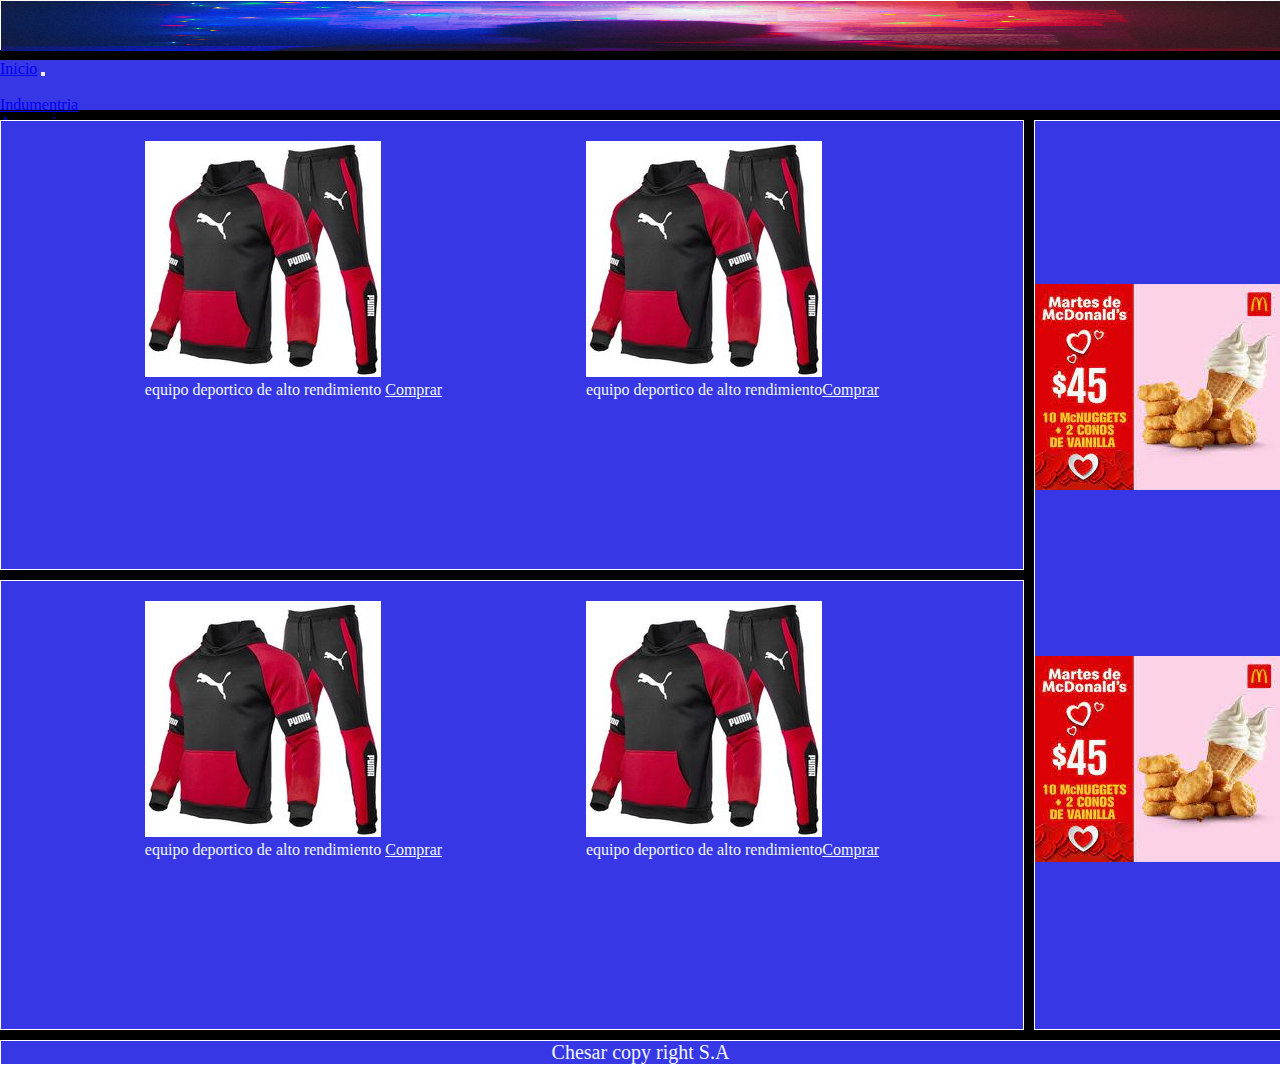
<file: index.html>
<!DOCTYPE html>
<html lang="en">
<head>
    <meta charset="UTF-8">
    <meta http-equiv="X-UA-Compatible" content="IE=edge">
    <meta name="viewport" content="width=device-width, initial-scale=1.0">
    <title>Bootstrap</title>
    <!--css de bootstrap-->
    <link href="https://cdn.jsdelivr.net/npm/bootstrap@5.1.3/dist/css/bootstrap.min.css" rel="stylesheet" integrity="sha384-1BmE4kWBq78iYhFldvKuhfTAU6auU8tT94WrHftjDbrCEXSU1oBoqyl2QvZ6jIW3" crossorigin="anonymous">
    <link rel="stylesheet" href="./Estilos/css.css">
</head>
<body>
    <div id="grilla">
        
        <header class="cabeza border">
            <div>
                <img src="./img/showcase2.jpg"  alt="" class="img-cabeza">
            </div>
        </header>
        <nav class="navbar navbar-expand-lg navbar-light bg-Primary">
            <div class="container-fluid">
              <a class="navbar-brand" href="./index.html">Inicio</a>
              <button class="navbar-toggler" type="button" data-bs-toggle="collapse" data-bs-target="#navbarNav" aria-controls="navbarNav" aria-expanded="false" aria-label="Toggle navigation">
                <span class="navbar-toggler-icon"></span>
              </button>
              <div class="collapse navbar-collapse " id="navbarNav">
                <ul class="navbar-nav">
                  <li class="nav-item">
                    <a class="nav-link active" aria-current="page" href="#"></a>
                  </li>
                  <li class="nav-item">
                    <a class="nav-link active" href="./secciones/indumentaria.html">Indumentria</a>
                  </li>
                  <li class="nav-item">
                    <a class="nav-link active" href="./secciones/accesorios.html">Accesorios</a>
                  </li>
                  <li class="nav-item">
                    <a class="nav-link active" href="./secciones/contactenos.html">Contactenos</a>
                  </li>
                </ul>
              </div>
            </div>
          </nav>

        <section class="sec_1  border">
            <article class="articulo">
                <img class="img_r1" src="./img/14fd7c2c4a8c64c11319db64d7fab660.jpg" alt="">
                <figure>
                    <p>
                        equipo deportico de alto rendimiento    <a href="#">Comprar</a>
                    </p>
                </figure>
            </article>

            <article class="articulo">
                <img class="img_r1" src="./img/14fd7c2c4a8c64c11319db64d7fab660.jpg" alt="">
                <figure>
                    <p>
                        equipo deportico de alto rendimiento<a href="#">Comprar</a>
                    </p>
                </figure>
            </article>
        </section>
        
        <section class="sec_2  border">
            <article class="articulo">
                <img class="img_r1" src="./img/14fd7c2c4a8c64c11319db64d7fab660.jpg" alt="">
                <figure>
                    <p>
                        equipo deportico de alto rendimiento    <a href="#">Comprar</a>
                    </p>
                </figure>
            </article>

            <article class="articulo">
                <img class="img_r1" src="./img/14fd7c2c4a8c64c11319db64d7fab660.jpg" alt="">
                <figure>
                    <p>
                        equipo deportico de alto rendimiento<a href="#">Comprar</a>
                    </p>
                </figure>
            </article>
        </section>

        <aside class="aside  border">
            <div class="div-aside">
                <img class="img-publi" src="./img/descarga.jfif" alt="">
            </div>
            <div class="div-aside">
                <img class="img-publi" src="./img/descarga.jfif" alt="">
            </div>
            
        </aside>


        <footer class="footer  border">Chesar copy right S.A</footer>

    </div>     
    
    
<!--Link de scrip bootstrap-->
<script src="https://cdn.jsdelivr.net/npm/bootstrap@5.1.3/dist/js/bootstrap.bundle.min.js" integrity="sha384-ka7Sk0Gln4gmtz2MlQnikT1wXgYsOg+OMhuP+IlRH9sENBO0LRn5q+8nbTov4+1p" crossorigin="anonymous"></script>    
</body>
</html>
</file>
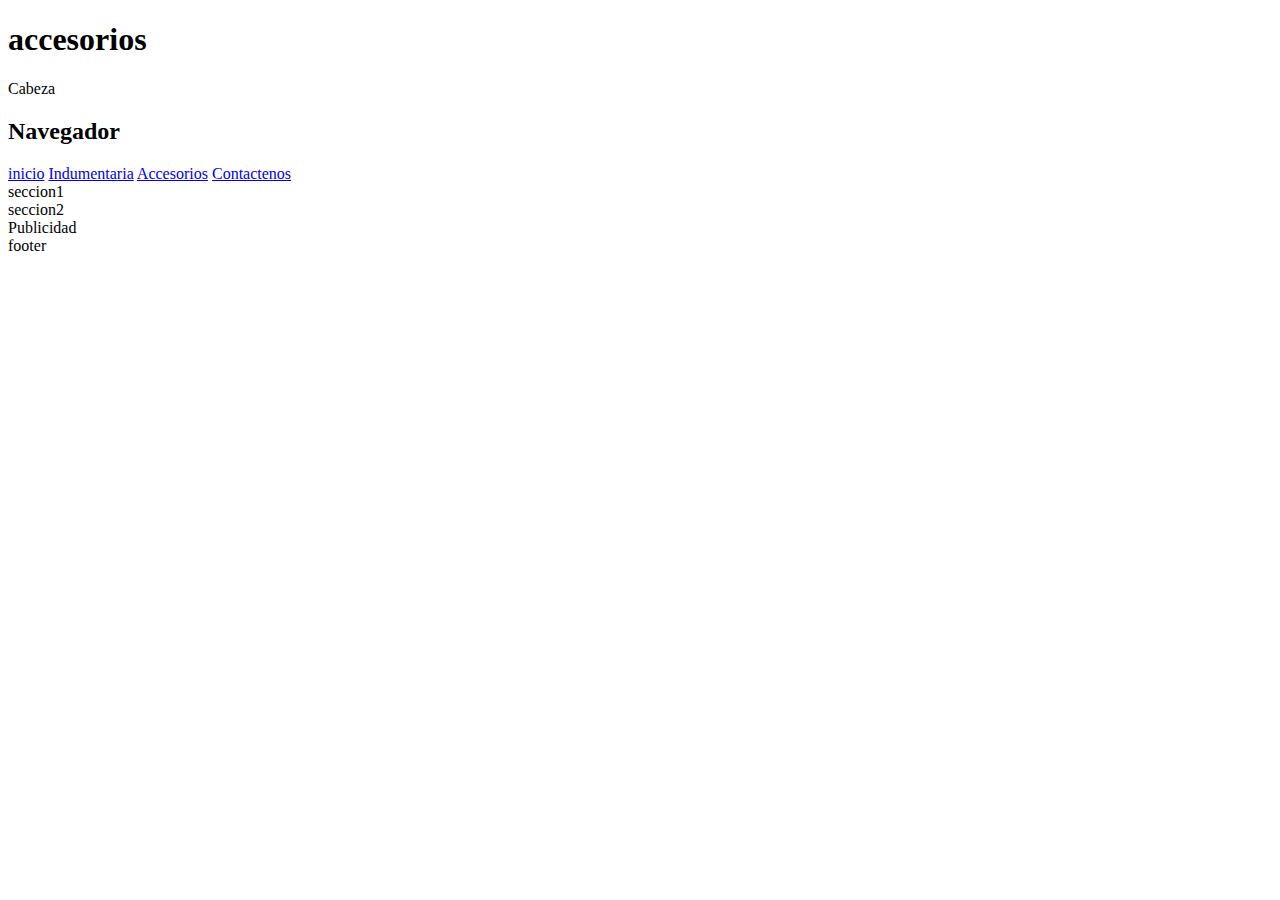
<file: secciones/accesorios.html>
<!DOCTYPE html>
<html lang="en">
<head>
    <meta charset="UTF-8">
    <meta http-equiv="X-UA-Compatible" content="IE=edge">
    <meta name="viewport" content="width=device-width, initial-scale=1.0">
    <title>Document</title>
</head>
<body>
    <h1>accesorios</h1>
    <div id="grilla">
        
        <header class="cabeza border">Cabeza</header>
        <nav class="menu  border">
            <h2>Navegador</h2>
            <a href="../index.html">inicio</a>
            <a href="indumentaria.html">Indumentaria</a>
            <a href="accesorios.html">Accesorios</a>
            <a href="contactenos.html">Contactenos</a>
        </nav>

        <section class="sec_1  border">seccion1</section>
        <section class="sec_2  border">seccion2</section>

        <aside class="aside  border">Publicidad</aside>


        <footer class="footer  border">footer</footer>

    </div>      
    
</body>
</html>
</file>
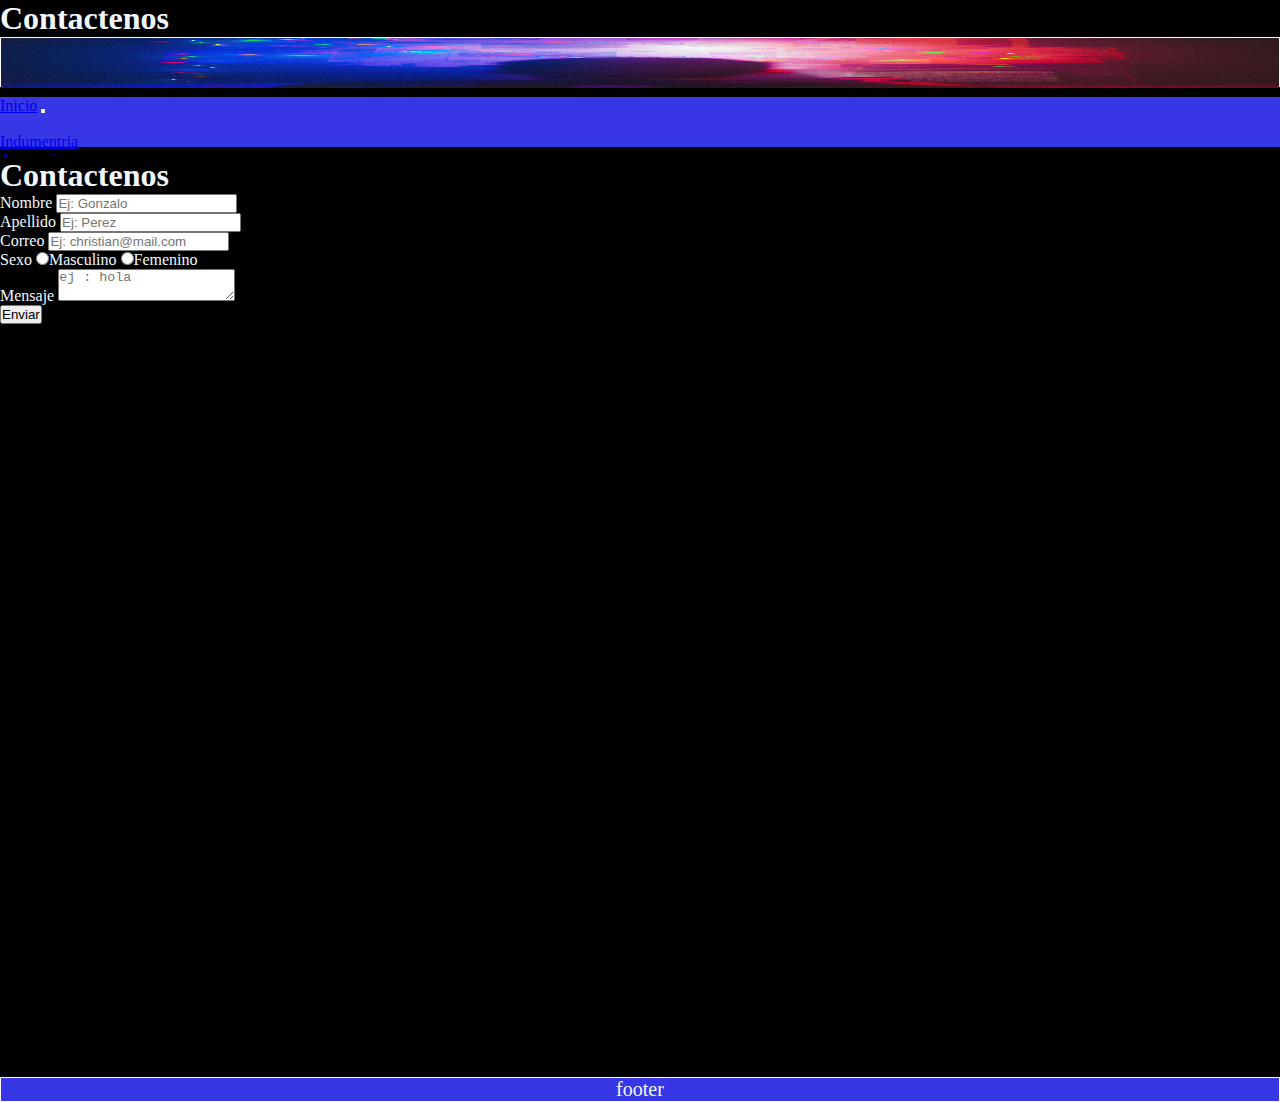
<file: secciones/contactenos.html>
<!DOCTYPE html>
<html lang="en">
<head>
    <meta charset="UTF-8">
    <meta http-equiv="X-UA-Compatible" content="IE=edge">
    <meta name="viewport" content="width=device-width, initial-scale=1.0">
    <!--css de bootstrap-->
    <link href="https://cdn.jsdelivr.net/npm/bootstrap@5.1.3/dist/css/bootstrap.min.css" rel="stylesheet" integrity="sha384-1BmE4kWBq78iYhFldvKuhfTAU6auU8tT94WrHftjDbrCEXSU1oBoqyl2QvZ6jIW3" crossorigin="anonymous">
    <!--css propio-->
    <link rel="stylesheet" href="../Estilos/css.css">
    <title>Contactos</title>
</head>
<body>
    <h1>Contactenos</h1>
    <div id="grilla">
        
        <header class="cabeza border">
            <div>
                <img src="../img/showcase2.jpg"  alt="" class="img-cabeza">
            </div>
        </header>
        <nav class="navbar navbar-expand-lg navbar-light bg-Primary">
            <div class="container-fluid">
              <a class="navbar-brand" href="../index.html">Inicio</a>
              <button class="navbar-toggler" type="button" data-bs-toggle="collapse" data-bs-target="#navbarNav" aria-controls="navbarNav" aria-expanded="false" aria-label="Toggle navigation">
                <span class="navbar-toggler-icon"></span>
              </button>
              <div class="collapse navbar-collapse d-flex justify-content-center" id="navbarNav">
                <ul class="navbar-nav">
                  <li class="nav-item">
                    <a class="nav-link active" aria-current="page" href="#"></a>
                  </li>
                  <li class="nav-item">
                    <a class="nav-link active" href="./indumentaria.html">Indumentria</a>
                  </li>
                  <li class="nav-item">
                    <a class="nav-link active" href="./accesorios.html">Accesorios</a>
                  </li>
                  <li class="nav-item">
                    <a class="nav-link active" href="./contactenos.html">Contactenos</a>
                  </li>
                </ul>
              </div>
            </div>
          </nav>
          <section class="d-flex justify-content-center">
              <div class="card col-md-5 p-2 " > 
                <div class="mb-3">
                    <h1>Contactenos</h1>
                </div>
                <div class="mb-2">
                    <form action="">
                      <div class="mb-2">
                            <label for="nombre">Nombre</label>
                            <input type="text" class="form-control" name="nombre" id="nombre" placeholder="Ej: Gonzalo">
                         </div>
                         <div class="mb-2">
                            <label for="apellido">Apellido</label>
                            <input type="text" class="form-control" name="apellido" id="apellido" placeholder="Ej: Perez">
                          </div>
                            <div class="mb-2">
                                <label for="correo">Correo</label>
                                <input type="text" class="form-control" name="correo" id="correo" placeholder="Ej: christian@mail.com">
                            <div class="mb-2">
                                <label for="sexo">Sexo</label>
                                <input type="radio"  name="sexo" id="masculino" value="masculino">Masculino
                                <input type="radio"  name="sexo" id="Femenino" value="femenino">Femenino
                              </div>
                              <div class="mb-2">
                                <label for="mensaje">Mensaje</label>
                                <textarea name="mensaje" id="mensaje" class="form-control" placeholder="ej : hola "></textarea>
                                
                                
                              </div>
                              <div class="mb-2">
                                <button class="btn btn-primary">Enviar</button>
                              <div class="mb-2">
                            
                     

                    </form>
                </div>
            </div>
          </section>

        
        

       


        <footer class="footer  border">footer</footer>

    </div>      
    
</body>
</html>
</file>
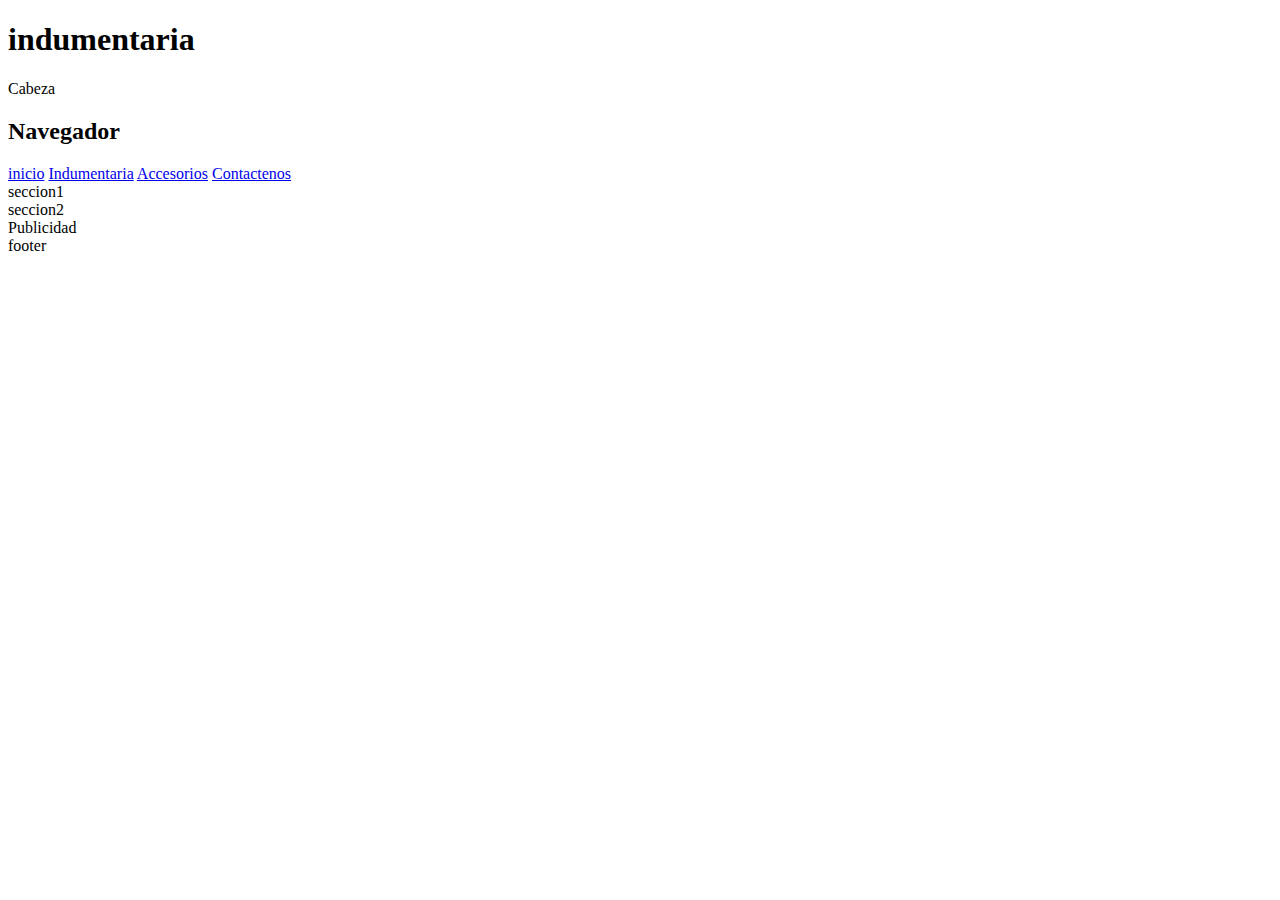
<file: secciones/indumentaria.html>
<!DOCTYPE html>
<html lang="en">
<head>
    <meta charset="UTF-8">
    <meta http-equiv="X-UA-Compatible" content="IE=edge">
    <meta name="viewport" content="width=device-width, initial-scale=1.0">
    <title>Document</title>
</head>
<body>
    <h1>indumentaria</h1>
    <div id="grilla">
        
        <header class="cabeza border">Cabeza</header>
        <nav class="menu  border">
            <h2>Navegador</h2>
            <a href="../index.html">inicio</a>
            <a href="indumentaria.html">Indumentaria</a>
            <a href="accesorios.html">Accesorios</a>
            <a href="contactenos.html">Contactenos</a>
        </nav>

        <section class="sec_1  border">seccion1</section>
        <section class="sec_2  border">seccion2</section>

        <aside class="aside  border">Publicidad</aside>


        <footer class="footer  border">footer</footer>

    </div>      
    
</body>
</html>
</file>
<file: Estilos/css.css>
@media(max-width : 601px)  {
    *{
        margin: 0;
        padding: 0;
    }
    body{
        background-color: black;
        color: aliceblue;
    }
    
    grid{
        width: 100%;
        height: 100vh;
    }
    
    .border{
        border: 1px solid white;
    }
    
    #grilla{
        display: grid;
        grid-template-areas: 
        "header"
        "nav "
        "seccion_1" 
        "section_2"
        "aside"
        "footer";
        grid-template-columns: 100% ;
        grid-template-rows:1fr 50px 3fr 3fr 3fr ;
        gap: 5px    ;
    }
    
    /*Declaracion de areas*/
    
    header{
        grid-area: header;
        
        
    }
    
    nav{
        grid-area: nav;
        background-color: rgb(55, 55, 229);
    }
    
    section .sec_1{
        grid-area: section_1;
        background-color: rgb(55, 55, 229);
    }
    
    section .sec_2{
        grid-area: seccion_2;
        background-color: rgb(55, 55, 229);
    }
    
    aside{
        grid-area: aside;
        background-color: rgb(55, 55, 229);
    }

    footer.footer{
        grid-area: footer;
        background-color: rgb(55, 55, 229);
    }

    .sec_1{
        background:rgb(55, 55, 229); ;
    }

    .sec_2{
        background:rgb(55, 55, 229); ;
    }

    .img-cabeza{
        height: 180px;
        width: 100%;
    }

    ul{
        list-style:none  ;
        display: flex;
        justify-content: center;
        margin-top: 15px;
    }
    li{
        display: inline-block;
        
    }
    
    .menu a{
        text-decoration: none;
        color: aliceblue;
        font-size: 18px;
        margin: 35px;
    }

    .sec_1{
        display: flex;
        flex-direction: column;
        justify-content: space-around;
    }

    .img_r1{
        margin-top: 20px;
    }

    .articulo a{
       
        
        color: aliceblue;
        
    }

    .sec_2{
        display: flex;
        flex-direction: column;
        justify-content: space-around;
    }

    footer{
        font-size: 20px;
        text-align: center;
    }

   .aside{
       display: flex;
       flex-direction: column;
       justify-content: space-around;

   }
   .card{
    background-color: black;
}
    



}

/******************************************************/

/*Escritorio*/
@media(min-width:601px){
    *{
        margin: 0;
        padding: 0;
    }
    body{
        background-color: black;
        color: aliceblue;
    }
    
    grid{
        width: 100%;
        height: 100vh;
    }
    
    .border{
        border: 1px solid white;
    }
    
    #grilla{
        display: grid;
        grid-template-areas: 
        "header header"
        "nav nav"
        "seccion_1 aside" 
        "section_2 aside"
        "footer  footer  ";
        grid-template-columns: 80% auto ;
        grid-template-rows:50px 50px 50vh 50vh 25px    ;
        gap: 10px    ;
    }
    
    /*Declaracion de areas*/
    
    header{
        grid-area: header;
        
        
    }
    
    nav{
        grid-area: nav;
        background-color: rgb(55, 55, 229);
    }
    
    section .sec_1{
        grid-area: section_1;
        background-color: rgb(55, 55, 229);
    }
    
    section .sec_2{
        grid-area: seccion_2;
        background-color: rgb(55, 55, 229);
    }
    
    aside{
        grid-area: aside;
        background-color: rgb(55, 55, 229);
    }

    footer.footer{
        grid-area: footer;
        background-color: rgb(55, 55, 229);
    }

    .sec_1{
        background:rgb(55, 55, 229); ;
    }

    .sec_2{
        background:rgb(55, 55, 229); ;
    }

    .img-cabeza{
        height: 50px;
        width: 100%;
    }

    

    .sec_1{
        display: flex;
        flex-direction: row;
        justify-content: space-evenly;
    }

    .img_r1{
        margin-top: 20px;
    }

    .articulo a{
       
        
        color: aliceblue;
        
    }

    .sec_2{
        display: flex;
        flex-direction: row;
        justify-content: space-evenly;
    }

    footer{
        font-size: 20px;
        text-align: center;
    }

   .aside{
       display: flex;
       flex-direction: column;
       justify-content: space-evenly;

   }
  .card{
      background-color: black;
  }
}
</file>
